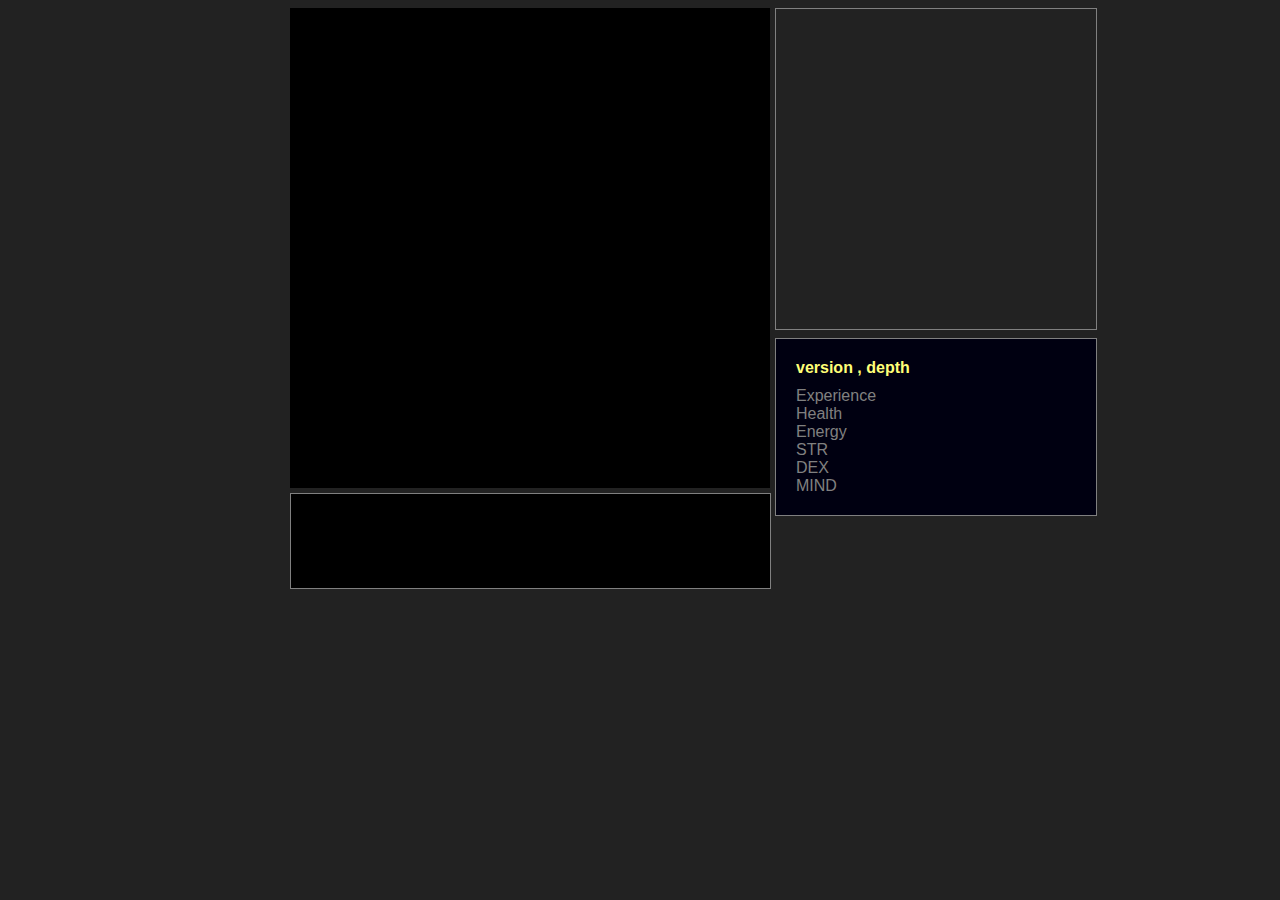
<file: index.html>
<!DOCTYPE html>
<html>
  <head>
    <title>Disc RL</title>
    <link rel="stylesheet" href="css/disc.css"/>
    <link rel="stylesheet" href="css/tiles.css"/>
    <link rel="stylesheet" href="css/place.css"/>
    <link rel="stylesheet" href="css/monster.css"/>

    <script src="lib/jquery-1.9.1.min.js"></script>
    <script src="lib/sprintf-0.7-beta1.js"></script>
    <script src="lib/rot.min.js"></script>
    <script src="lib/rng.js"></script>
    <script src="lib/namegen.js"></script>
    <script src="src/util.js"></script>

    <script src="src/dice.js" defer></script>
    <script src="src/save.js" defer></script>
    <script src="src/log.js" defer></script>
    <script src="src/display.js" defer></script>
    <script src="src/world.js" defer></script>
    <script src="src/place.js" defer></script>
    <script src="src/map.js" defer></script>
    <script src="src/weapon.js" defer></script>
    <script src="src/monster.js" defer></script>
    <script src="src/ai.js" defer></script>
    <script src="src/monsters.js" defer></script>
    <script src="src/controls.js" defer></script>
    <script src="src/disc.js" defer></script>
  </head>
  <body>
    <div id="container">
      <div id="overlay"></div>

      <div id="map"></div>

      <canvas id="minimap" width="320" height="320"></canvas>

      <div id="stats">
        <div id="name"></div>
        <div id="level"></div>
        <div id="dlevel"></div>

        <div class="stat">
          <label>Experience</label><div class="value" id="experience"></div>
        </div>
        <div class="stat">
          <label>Health</label><div class="value" id="health"></div>
        </div>
        <div class="stat">
          <label>Energy</label><div class="value" id="mana"></div>
        </div>

        <div class="stat">
          <label>STR</label><div class="value" id="strength"></div>
        </div>
        <div class="stat">
          <label>DEX</label><div class="value" id="dexterity"></div>
        </div>
        <div class="stat">
          <label>MIND</label><div class="value" id="mind"></div>
        </div>
      </div>

      <div id="log"></div>
    </div>
  </body>
</html>
</file>
<file: css/disc.css>
body {
    font-family: sans-serif;
    background: #222;
}

.tile {
    width: 32px;
    height: 32px;
    font-size: 25px;
    text-align: center;
    overflow: hidden;
    position: absolute;
    background: black;
    color: white;
    text-shadow: 0px 4px  3px  rgba(0,0,0,0.4),
                 0px 8px  13px rgba(0,0,0,0.1),
                 0px 18px 23px rgba(0,0,0,0.1);
}

#container {
    margin: 0 auto;
    padding: 0;
    width: 700px;
    position: relative;
}

#overlay {
    position: absolute;
    top: 10px;
    width: 600px;
    margin-left: -300px;
    left: 50%;
    color: white;
    z-index: 100;
    background: #001;
    padding: 30px;
    box-shadow: 0 0 15px #aaa;
    border-radius: 10px;
    display: none;
    font-size: 16px;
}

#overlay kbd {
    border: 4px outset #999;
    padding: 3px;
    margin: 2px;
    background: #bbb;
    color: black;
    display: inline-block;
    width: 20px;
    text-align: center;
    font-weight: bold;
    text-indent: 0;
}

#overlay i {
    text-decoration: underline;
}

#overlay b {
    font-size: 110%;
}

#overlay table {
    margin: 0 10px;
    text-align: center;
    float: right;
}

#overlay .button {
    cursor: pointer;
    float: right;
    text-decoration: none;
    font-size: 18px;
    font-weight: bold;
    display: inline-block;
    padding: 8px;
    border-radius: 5px;
    background: #a40;
    box-shadow: 0 0 5px #f70;
    color: white;
    background-image: linear-gradient(bottom, rgb(130,82,0) 15%,
                                      rgb(214,185,0) 59%);
    background-image: -o-linear-gradient(bottom, rgb(130,82,0) 15%,
                                         rgb(214,185,0) 59%);
    background-image: -moz-linear-gradient(bottom, rgb(130,82,0) 15%,
                                           rgb(214,185,0) 59%);
    background-image: -webkit-linear-gradient(bottom, rgb(130,82,0) 15%,
                                              rgb(214,185,0) 59%);
    background-image: -ms-linear-gradient(bottom, rgb(130,82,0) 15%,
                                          rgb(214,185,0) 59%);
    clear: both;
}

#overlay h1, #overlay h2, #overlay h3, #overlay h4 {
    color: yellow;
    margin: 5px 15px;
}

#overlay p {
    margin: 10px 0;
    text-indent: 1.5em;
    line-height: 20px;
}

#overlay ul {
    list-style-type: none;
    margin: 3px 15px;
}

#overlay a:link, #overlay a:visited {
    color: #f70;
}


#overlay h1 {
    font-size: 24px;
}

#overlay h2 {
    font-size: 20px;
}

#overlay h3 {
    font-size: 18px;
}

#overlay h4 {
    font-size: 16px;
}

#map {
    width: 480px;
    height: 480px;
    background: black;
    display: inline-block;
    vertical-align: top;
    position: relative;
}

#log {
    font-family: monospace;
    font-size: 14px;
    margin: 5px 0;
    border: 1px solid gray;
    width: 459px;
    padding: 10px;
    background: black;
    color: lightgray;
    display: inline-block;
    overflow-y: scroll;
    height: 84px;
    padding: 5px 10px;
}

.message {
    display: block;
    margin-top: -2px;
    padding: 0px;
}

.message a:visited, .message a:link {
    color: orange;
}

.debug {
    color: red;
}

.unimportant {
    color: gray;
}

.important {
    color: yellow;
}

span.corrupt {
    color: #0f0;
}

#minimap {
    width: 320px;
    height: 320px;
    border: 1px solid gray;
    position: absolute;
    top: 0px;
    left: 485px;
}

#stats {
    width: 280px;
    border: 1px solid gray;
    position: absolute;
    left: 485px;
    top: 330px;
    background: #001;
    color: white;
    padding: 20px;
}

#name {
    color: yellow;
    display: block;
    font-size: 26px;
    font-weight: bold;
    margin-bottom: 0px;
}

#level, #dlevel {
    color: #ff7;
    font-size: 16px;
    font-weight: bold;
    display: inline-block;
    margin-bottom: 10px;
}

#level:before {
    content: 'version '
}

#level:after {
    content: ', '
}

#dlevel:before {
    content: 'depth '
}

.stat label {
    display: inline-block;
    width: 100px;
    color: gray;
}

.stat .value {
    display: inline-block;
    font-weight: bold;
}

#health {
}

#mana {
}

#strength, #dexterity, #mind {
    margin-top: 0px;
}

#strength {
    margin-top: 10px;
}

#stats label.mind, #stats label.mana, #mana, #mind {
    display: none;
}
</file>
<file: css/tiles.css>
.unseen {
    opacity: 0.35;
}

.selected {
    width: 32px;
    height: 32px;
    border: 2px solid red;
    margin-top: -2px;
    margin-left: -2px;
    z-index: 100;
    border-radius: 6px;
    box-shadow: 0 0px 30px red;
}
</file>
<file: css/place.css>
.Floor {
    background: #44f;
}

.Wall {
    background: #006;
    box-shadow: inset 0 0 24px #003;
}

.FloorCorruption {
    background: #4a4;
}

.WallCorruption {
    background: #050;
    box-shadow: inset 0 0 24px #030;
}

.StairUp {
    background: #44f;
}

.StairUp:after {
    content: '<';
}

.StairDown {
    background: #44f;
}

.StairDown:after {
    content: '>';
}
</file>
<file: css/monster.css>
.Player {
    color: white;
}
.Player:after {
    content: '@'
}

/* Level 1 */

.Bit {
    color: pink;
    font-weight: bold;
}
.Bit:after {
    content: '.';
}

.Script {
    color: pink;
}
.Script:after {
    content: 's';
}

/* Level 2 */

.Adware {
    color: red;
}
.Adware:after {
    content: 'a';
}

.Spyware {
    color: red;
}
.Spyware:after {
    content: 'y'
}

/* Level 3 */

.Byte {
    color: orange;
}
.Byte:after {
    content: '*';
}

.Virus {
    color: orange;
}
.Virus:after {
    content: 'V';
}

/* Level 4 */

.AntiVirus {
    color: #f0f;
}
.AntiVirus:after {
    content: 'A';
}

.Browser {
    color: #f0f;
}
.Browser:after {
    content: 'B';
}
</file>
